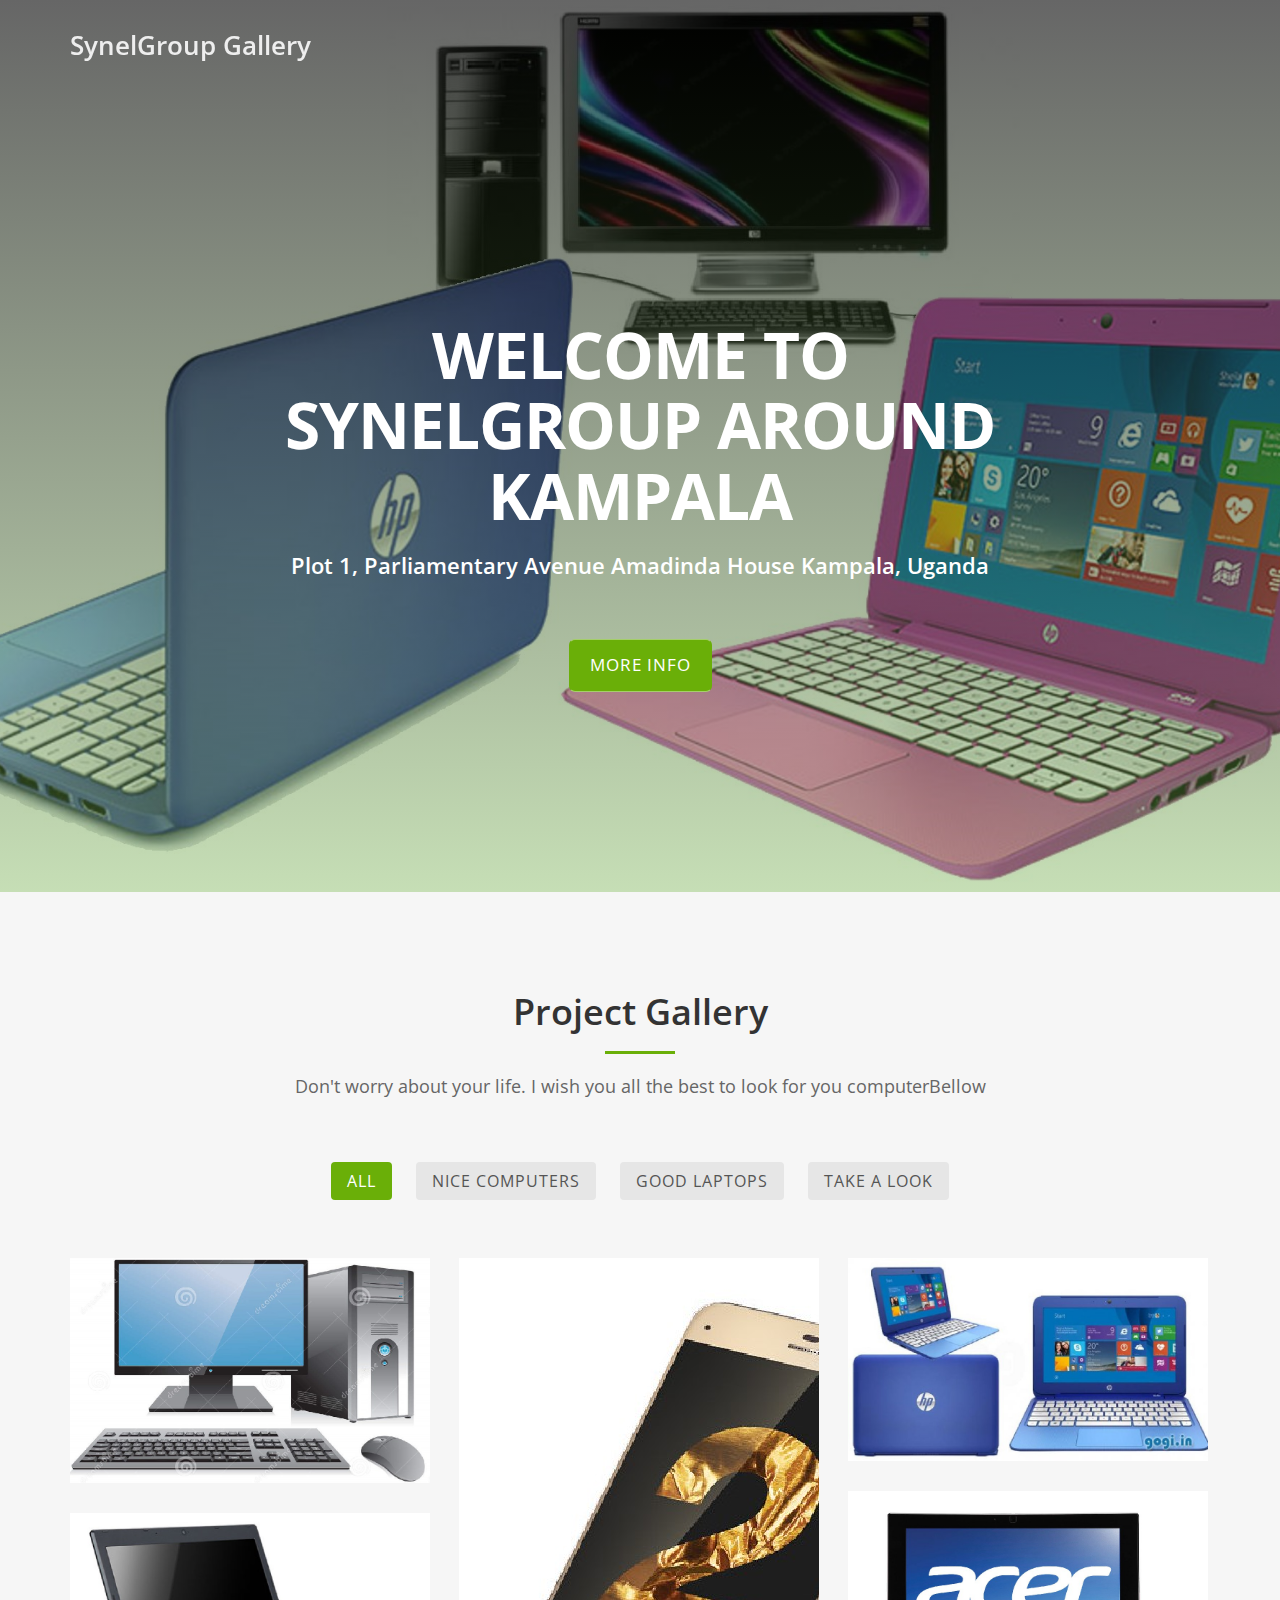
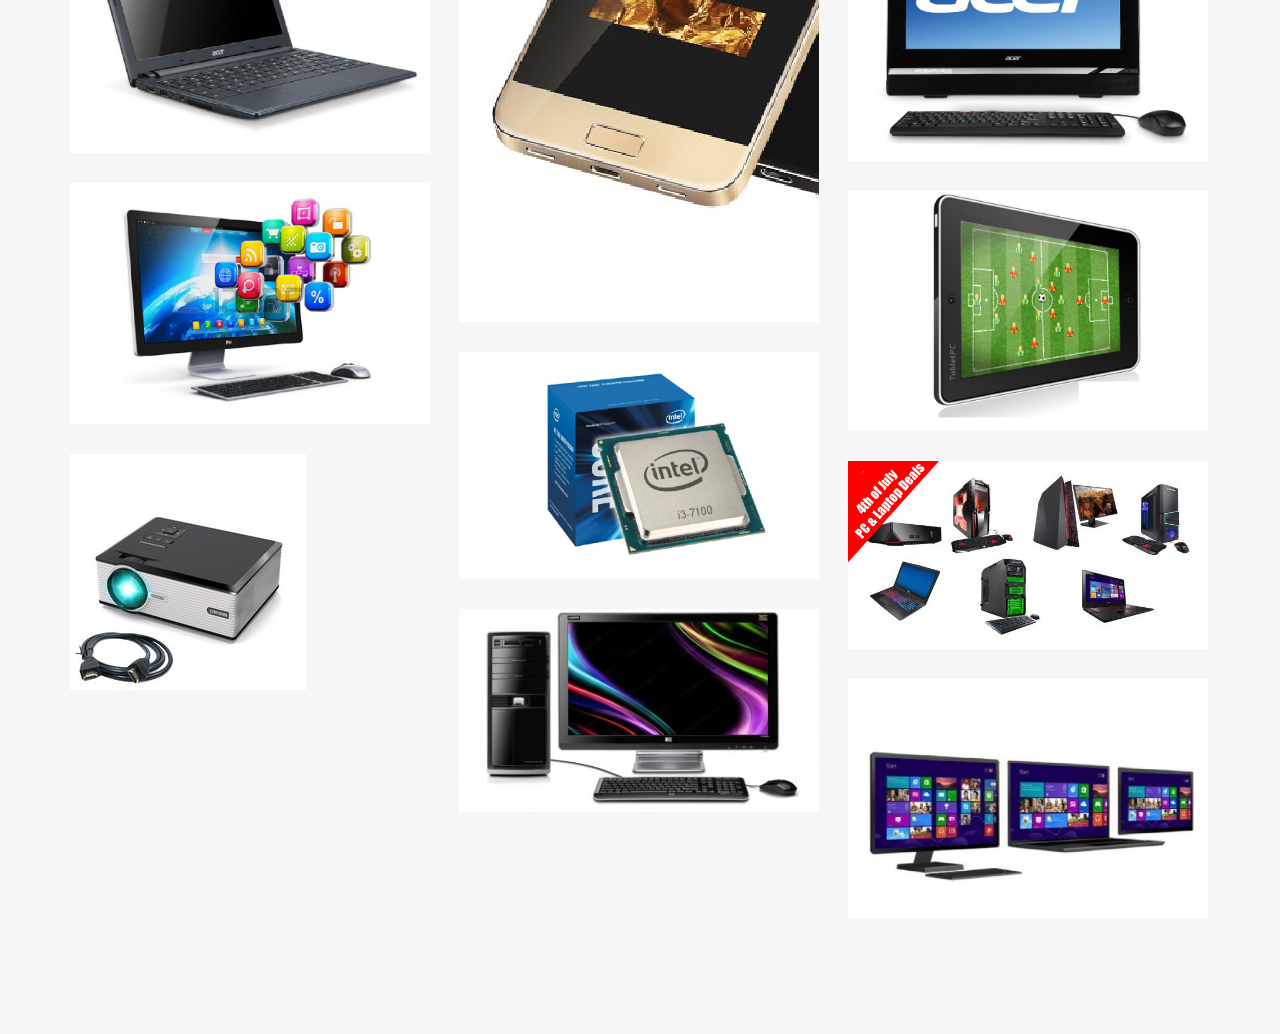
<file: gallery.html>
<!DOCTYPE html>
<html lang="en">
<head>
<meta charset="utf-8">
<meta name="viewport" content="width=device-width, initial-scale=1">
<title>Synel Group - Gallery</title>
<meta name="description" content="">
<meta name="author" content="">

<!-- Favicons
    ================================================== -->
<link rel="shortcut icon" href="welcome/img/favicon.ico" type="image/x-icon">
<link rel="apple-touch-icon" href="welcome/img/apple-touch-icon.png">
<link rel="apple-touch-icon" sizes="72x72" href="img/apple-touch-icon-72x72.png">
<link rel="apple-touch-icon" sizes="114x114" href="welcome/img/apple-touch-icon-114x114.png">

<!-- Bootstrap -->
<link rel="stylesheet" type="text/css"  href="welcome/css/bootstrap.css">
<link rel="stylesheet" type="text/css" href="welcome/fonts/font-awesome/css/font-awesome.css">

<!-- Slider
    ================================================== -->
<link href="welcome/css/owl.carousel.css" rel="stylesheet" media="screen">
<link href="welcome/css/owl.theme.css" rel="stylesheet" media="screen">

<!-- Stylesheet
    ================================================== -->
<link rel="stylesheet" type="text/css" href="welcome/css/style.css">
<link rel="stylesheet" type="text/css" href="welcome/css/nivo-lightbox/nivo-lightbox.css">
<link rel="stylesheet" type="text/css" href="welcome/css/nivo-lightbox/default.css">
<link href="https://fonts.googleapis.com/css?family=Open+Sans:300,400,600,700" rel="stylesheet">

<!-- HTML5 shim and Respond.js for IE8 support of HTML5 elements and media queries -->
<!-- WARNING: Respond.js doesn't work if you view the page via file:// -->
<!--[if lt IE 9]>
      <script src="https://oss.maxcdn.com/html5shiv/3.7.2/html5shiv.min.js"></script>
      <script src="https://oss.maxcdn.com/respond/1.4.2/respond.min.js"></script>
    <![endif]-->
</head>
<body id="page-top" data-spy="scroll" data-target=".navbar-fixed-top">
<!-- Navigation
    ==========================================-->
<nav id="menu" class="navbar navbar-default navbar-fixed-top">
  <div class="container"> 
    <!-- Brand and toggle get grouped for better mobile display -->
    <div class="navbar-header">
      <button type="button" class="navbar-toggle collapsed" data-toggle="collapse" data-target="#bs-example-navbar-collapse-1"> <span class="sr-only">Toggle navigation</span> <span class="icon-bar"></span> <span class="icon-bar"></span> <span class="icon-bar"></span> </button>
      <a class="navbar-brand page-scroll" href="#page-top">SynelGroup Gallery</a> </div>
    
    
    <!-- /.navbar-collapse --> 
  </div>
  <!-- /.container-fluid --> 
</nav>
<!-- Header -->
<header id="header">
  <div class="intro">
    <div class="overlay">
      <div class="container">
        <div class="row">
          <div class="col-md-8 col-md-offset-2 intro-text">
            <h1>WELCOME TO SynelGroup around KAMPALA</h1>
            <h2><p>Plot 1, Parliamentary Avenue Amadinda House Kampala, Uganda</p></h2>
            <a href="#about" class="btn btn-custom btn-lg page-scroll">More Info</a> </div>
        </div>
      </div>
    </div>
  </div>
</header>

<!-- Gallery Section -->
<div id="portfolio">
  <div class="container">
    <div class="section-title text-center center">
      <h2>Project Gallery</h2>
      <hr>
      <p>Don't worry about your life. I wish you all the best to look for you computerBellow</p>
    </div>
    <div class="categories">
      <ul class="cat">
        <li>
          <ol class="type">
            <li><a href="#" data-filter="*" class="active">All</a></li>
            <li><a href="#" data-filter=".lawn">Nice Computers</a></li>
            <li><a href="#" data-filter=".garden">Good Laptops</a></li>
            <li><a href="#" data-filter=".planting">Take a look</a></li>
          </ol>
        </li>
      </ul>
      <div class="clearfix"></div>
    </div>
    <div class="row">
      <div class="portfolio-items">
        <div class="col-sm-6 col-md-4 lawn">
          <div class="portfolio-item">
            <div class="hover-bg"> <a href="welcome/img/portfolio/01-large.jpg" title="Project Title" data-lightbox-gallery="gallery1">
              <div class="hover-text">
                <h4>Lorem Ipsum</h4>
              </div>
              <img src="welcome/img/portfolio/01-small.jpg" class="img-responsive" alt="Project Title"> </a> </div>
          </div>
        </div>
        <div class="col-sm-6 col-md-4 planting">
          <div class="portfolio-item">
            <div class="hover-bg"> <a href="welcome/img/portfolio/02-large.jpg" title="Project Title" data-lightbox-gallery="gallery1">
              <div class="hover-text">
                <h4>Adipiscing Elit</h4>
              </div>
              <img src="welcome/img/portfolio/02-small.jpg" class="welcome/img-responsive" alt="Project Title"> </a> </div>
          </div>
        </div>
        <div class="col-sm-6 col-md-4 lawn">
          <div class="portfolio-item">
            <div class="hover-bg"> <a href="welcome/img/portfolio/03-large.jpg" title="Project Title" data-lightbox-gallery="gallery1">
              <div class="hover-text">
                <h4>Lorem Ipsum</h4>
              </div>
              <img src="welcome/img/portfolio/03-small.jpg" class="img-responsive" alt="Project Title"> </a> </div>
          </div>
        </div>
        <div class="col-sm-6 col-md-4 lawn">
          <div class="portfolio-item">
            <div class="hover-bg"> <a href="welcome/img/portfolio/04-large.jpg" title="Project Title" data-lightbox-gallery="gallery1">
              <div class="hover-text">
                <h4>Lorem Ipsum</h4>
              </div>
              <img src="welcome/img/portfolio/04-small.jpg" class="img-responsive" alt="Project Title"> </a> </div>
          </div>
        </div>
        <div class="col-sm-6 col-md-4 planting">
          <div class="portfolio-item">
            <div class="hover-bg"> <a href="welcome/img/portfolio/05-large.jpg" title="Project Title" data-lightbox-gallery="gallery1">
              <div class="hover-text">
                <h4>Adipiscing Elit</h4>
              </div>
              <img src="welcome/img/portfolio/05-small.jpg" class="img-responsive" alt="Project Title"> </a> </div>
          </div>
        </div>
        <div class="col-sm-6 col-md-4 garden">
          <div class="portfolio-item">
            <div class="hover-bg"> <a href="welcome/img/portfolio/06-large.jpg" title="Project Title" data-lightbox-gallery="gallery1">
              <div class="hover-text">
                <h4>Dolor Sit</h4>
              </div>
              <img src="welcome/img/portfolio/06-small.jpg" class="img-responsive" alt="Project Title"> </a> </div>
          </div>
        </div>
        <div class="col-sm-6 col-md-4 garden">
          <div class="portfolio-item">
            <div class="hover-bg"> <a href="welcome/img/portfolio/07-large.jpg" title="Project Title" data-lightbox-gallery="gallery1">
              <div class="hover-text">
                <h4>Dolor Sit</h4>
              </div>
              <img src="welcome/img/portfolio/07-small.jpg" class="img-responsive" alt="Project Title"> </a> </div>
          </div>
        </div>
        <div class="col-sm-6 col-md-4 lawn">
          <div class="portfolio-item">
            <div class="hover-bg"> <a href="welcome/img/portfolio/08-large.jpg" title="Project Title" data-lightbox-gallery="gallery1">
              <div class="hover-text">
                <h4>Lorem Ipsum</h4>
              </div>
              <img src="welcome/img/portfolio/08-small.jpg" class="img-responsive" alt="Project Title"> </a> </div>
          </div>
        </div>
        <div class="col-sm-6 col-md-4 lawn">
          <div class="portfolio-item">
            <div class="hover-bg"> <a href="welcome/img/portfolio/3.jpg" title="Project Title" data-lightbox-gallery="gallery1">
              <div class="hover-text">
                <h4>Lorem Ipsum</h4>
              </div>
              <img src="welcome/img/portfolio/3.jpg" class="img-responsive" alt="Project Title"> </a> </div>
          </div>
        </div>
        <div class="col-sm-6 col-md-4 lawn">
          <div class="portfolio-item">
            <div class="hover-bg"> <a href="welcome/img/portfolio/2.jpg" title="Project Title" data-lightbox-gallery="gallery1">
              <div class="hover-text">
                <h4>Lorem Ipsum</h4>
              </div>
              <img src="welcome/img/portfolio/2.jpg" class="img-responsive" alt="Project Title"> </a> </div>
          </div>
        </div>
        <div class="col-sm-6 col-md-4 lawn">
          <div class="portfolio-item">
            <div class="hover-bg"> <a href="welcome/img/portfolio/4.jpg" title="Project Title" data-lightbox-gallery="gallery1">
              <div class="hover-text">
                <h4>Lorem Ipsum</h4>
              </div>
              <img src="welcome/img/portfolio/4.jpg" class="img-responsive" alt="Project Title"> </a> </div>
          </div>
        </div>
        <div class="col-sm-6 col-md-4 planting">
          <div class="portfolio-item">
            <div class="hover-bg"> <a href="welcome/img/portfolio/09-large.jpg" title="Project Title" data-lightbox-gallery="gallery1">
              <div class="hover-text">
                <h4>Adipiscing Elit</h4>
              </div>
              <img src="welcome/img/portfolio/09-small.jpg" class="img-responsive" alt="Project Title"> </a> </div>
          </div>
        </div>
      </div>
    </div>
  </div>
</div>
<script type="text/javascript" src="welcome/js/jquery.1.11.1.js"></script> 
<script type="text/javascript" src="welcome/js/bootstrap.js"></script> 
<script type="text/javascript" src="welcome/js/SmoothScroll.js"></script> 
<script type="text/javascript" src="welcome/js/nivo-lightbox.js"></script> 
<script type="text/javascript" src="welcome/js/jquery.isotope.js"></script> 
<script type="text/javascript" src="welcome/js/owl.carousel.js"></script> 
<script type="text/javascript" src="welcome/js/jqBootstrapValidation.js"></script> 
<script type="text/javascript" src="welcome/js/contact_me.js"></script> 
<script type="text/javascript" src="welcome/js/main.js"></script>
</body>
</html>
</file>
<file: welcome/css/style.css>
body, html {
	font-family: 'Open Sans', sans-serif;
	text-rendering: optimizeLegibility !important;
	-webkit-font-smoothing: antialiased !important;
	color: #666;
	font-weight: 400;
	width: 100% !important;
	height: 100% !important;
}
h2 {
	margin: 0 0 20px 0;
	font-weight: 600;
	font-size: 36px;
	color: #333;
}
h3, h4 {
	font-size: 20px;
	font-weight: 400;
	color: #333;
}
h5 {
	text-transform: uppercase;
	font-weight: 700;
	line-height: 20px;
}
p {
	font-size: 15px;
}
p.intro {
	margin: 12px 0 0;
	line-height: 24px;
}
a {
	color: #6aaf08;
	font-weight: 400;
}
a:hover, a:focus {
	text-decoration: none;
	color: #222;
}
ul, ol {
	list-style: none;
}
.clearfix:after {
	visibility: hidden;
	display: block;
	font-size: 0;
	content: " ";
	clear: both;
	height: 0;
}
.clearfix {
	display: inline-block;
}
* html .clearfix {
	height: 1%;
}
.clearfix {
	display: block;
}
ul, ol {
	padding: 0;
	webkit-padding: 0;
	moz-padding: 0;
}
hr {
	height: 3px;
	width: 70px;
	text-align: center;
	position: relative;
	background: #6aaf08;
	margin: 0 auto;
	margin-bottom: 20px;
	border: 0;
}
/* Navigation */
#menu {
	padding: 20px;
	transition: all 0.8s;
}
#menu.navbar-default {
	background-color: rgba(248, 248, 248, 0);
	border-color: rgba(231, 231, 231, 0);
}
#menu a.navbar-brand {
	font-size: 26px;
	font-weight: 600;
	color: #eee;
}
#menu.navbar-default .navbar-nav > li > a {
	text-transform: uppercase;
	color: #ddd;
	font-size: 15px;
	font-weight: 400;
	letter-spacing: 1px;
	padding: 8px 2px;
	border-radius: 0;
	margin: 9px 20px 0 20px;
}
#menu.navbar-default .navbar-nav > li > a:hover {
	color: #6aaf08;
}
.on {
	background-color: #333 !important;
	padding: 0 !important;
	padding: 15px 0 !important;
}
.navbar-default .navbar-nav > .active > a, .navbar-default .navbar-nav > .active > a:hover, .navbar-default .navbar-nav > .active > a:focus {
	color: #6aaf08 !important;
	background-color: transparent;
}
.navbar-toggle {
	border-radius: 0;
}
.navbar-default .navbar-toggle:hover, .navbar-default .navbar-toggle:focus {
	background-color: #fff;
	border-color: #fff;
}
.navbar-default .navbar-toggle:hover>.icon-bar {
	background-color: #6aaf08;
}
.section-title {
	margin-bottom: 70px;
}
.section-title p {
	font-size: 18px;
	color: #666;
}
.btn-custom {
	text-transform: uppercase;
	color: #fff;
	background-color: #6aaf08;
	padding: 14px 20px;
	letter-spacing: 1px;
	margin: 0;
	font-size: 17px;
	font-weight: 400;
	border-radius: 6px;
	margin-top: 20px;
	transition: all 0.3s;
}
.btn-custom:hover, .btn-custom:focus, .btn-custom.focus, .btn-custom:active, .btn-custom.active {
	color: #fff;
	background-color: #5f9d07;
}
.btn:active, .btn.active {
	background-image: none;
	outline: 0;
	-webkit-box-shadow: none;
	box-shadow: none;
}
a:focus, .btn:focus, .btn:active:focus, .btn.active:focus, .btn.focus, .btn:active.focus, .btn.active.focus {
	outline: none;
	outline-offset: none;
}
/* Header Section */
.intro {
	display: table;
	width: 100%;
	padding: 0;
	background: url(../img/intro-bg.jpg) top center no-repeat;
	background-color: #e5e5e5;
	-webkit-background-size: cover;
	-moz-background-size: cover;
	background-size: cover;
	-o-background-size: cover;
}
.intro .overlay {
	/* Permalink - use to edit and share this gradient: http://colorzilla.com/gradient-editor/#000000+0,70ad47+100&0.6+0,0.4+100 */
	background: -moz-linear-gradient(top, rgba(0,0,0,0.6) 0%, rgba(112,173,71,0.4) 100%); /* FF3.6-15 */
	background: -webkit-linear-gradient(top, rgba(0,0,0,0.6) 0%, rgba(112,173,71,0.4) 100%); /* Chrome10-25,Safari5.1-6 */
	background: linear-gradient(to bottom, rgba(0,0,0,0.6) 0%, rgba(112,173,71,0.4) 100%); /* W3C, IE10+, FF16+, Chrome26+, Opera12+, Safari7+ */
filter: progid:DXImageTransform.Microsoft.gradient( startColorstr='#99000000', endColorstr='#6670ad47', GradientType=0 ); /* IE6-9 */
}
.intro .fa {
	font-size: 94px;
	margin-bottom: 40px;
	color: #fff;
}
.intro h1 {
	color: #fff;
	font-size: 64px;
	font-weight: 700;
	letter-spacing: -1px;
	margin-top: 0;
	margin-bottom: 10px;
	text-transform: uppercase;
}
.intro p {
	color: #fff;
	font-size: 22px;
	margin-top: 20px;
	line-height: 28px;
	margin-bottom: 40px;
}
.intro .btn-custom {
	border-top: 1px solid rgba(255,255,255,0.4);
	border-bottom: 1px solid rgba(255,255,255,0.4);
}
header .intro-text {
	padding-top: 320px;
	padding-bottom: 200px;
	text-align: center;
}
/* About Section */
#about {
	padding: 120px 0 80px 0;
	background: #f6f6f6;
}
#about h3 {
	font-size: 22px;
	font-weight: 600;
	margin: 20px 0 0 0;
}
#about .about-text span {
	color: #70ad47;
	font-weight: 700;
	letter-spacing: -1px;
}
#about hr {
	margin-left: 0;
	margin-bottom: 40px;
}
#about .btn {
	margin-top: 40px;
}
#about .about-media img {
	position: relative;
	display: block;
	width: 100%;
	height: auto;
}
#about .about-text, #about .about-desc {
	margin-bottom: 40px;
}
#about p {
	line-height: 24px;
	margin-top: 20px;
}
/* Services Section */
#services {
	padding: 120px 0;
	background: #6aaf08;
}
#services .service-media {
	margin: 10px;
}
#services .service-media img {
	position: relative;
	width: 225px;
	height: 225px;
	border-radius: 50%;
	border: 10px solid rgba(255,255,255,0.1);
}
#services .service-desc {
	margin: 10px 10px 40px;
	text-align: center;
}
#services h2 {
	color: #fff;
}
#services h3 {
	color: #fff;
	font-size: 24px;
	font-weight: 400;
	padding: 5px 0;
}
#services p {
	color: rgba(255,255,255,0.9);
}
#services hr {
	background: rgba(255,255,255,0.6);
}
/* Portfolio Section */
#portfolio {
	padding: 100px 0;
	background: #f6f6f6;
}
.categories {
	text-align: center;
}
ul.cat li {
	display: inline-block;
}
ol.type li {
	display: inline-block;
	margin: 0 10px 40px 10px;
}
ol.type li a {
	color: #555;
	font-size: 16px;
	font-weight: 400;
	padding: 8px 16px;
	background: #e6e6e6;
	border: 0;
	border-radius: 4px;
	letter-spacing: 1px;
	text-transform: uppercase;
	transition: all 0.3s;
}
ol.type li a.active {
	background: #6aaf08;
	color: #fff;
}
ol.type li a:hover {
	background: #6aaf08;
	color: #fff;
}
.isotope-item {
	z-index: 2
}
.isotope-hidden.isotope-item {
	z-index: 1
}
.isotope, .isotope .isotope-item {
	/* change duration value to whatever you like */
	-webkit-transition-duration: 0.8s;
	-moz-transition-duration: 0.8s;
	transition-duration: 0.8s;
}
.isotope-item {
	margin-right: -1px;
	-webkit-backface-visibility: hidden;
	backface-visibility: hidden;
}
.isotope {
	-webkit-backface-visibility: hidden;
	backface-visibility: hidden;
	-webkit-transition-property: height, width;
	-moz-transition-property: height, width;
	transition-property: height, width;
}
.isotope .isotope-item {
	-webkit-backface-visibility: hidden;
	backface-visibility: hidden;
	-webkit-transition-property: -webkit-transform, opacity;
	-moz-transition-property: -moz-transform, opacity;
	transition-property: transform, opacity;
}
.portfolio-item {
	margin: 15px 0;
}
.portfolio-item .hover-bg {
	overflow: hidden;
	position: relative;
	margin: 0 auto;
}
.hover-bg .hover-text {
	position: absolute;
	text-align: center;
	margin: 0 auto;
	color: #fff;
	background: rgba(0, 0, 0, 0.6);
	padding: 30% 0 0 0;
	height: 100%;
	width: 100%;
	opacity: 0;
	transition: all 0.5s;
}
.hover-bg .hover-text>h4 {
	opacity: 0;
	color: #fff;
	-webkit-transform: translateY(100%);
	transform: translateY(100%);
	transition: all 0.3s;
	font-size: 18px;
	letter-spacing: 1px;
	font-weight: 300;
	text-transform: uppercase;
}
.hover-bg:hover .hover-text>h4 {
	opacity: 1;
	-webkit-backface-visibility: hidden;
	-webkit-transform: translateY(0);
	transform: translateY(0);
}
.hover-bg:hover .hover-text {
	opacity: 1;
}
/* Testimonials Section */
#testimonials {
	background: #444 url(../img/testimonials-bg.jpg) center center no-repeat fixed;
	background-size: cover;
}
#testimonials .overlay {
	padding: 120px 0;
	background: rgba(106, 175, 8, 0.85);
}
#testimonials h2 {
	color: #fff;
}
#testimonials hr {
	background: rgba(255,255,255,0.6);
}
#testimonial p {
	color: #fff;
	font-size: 16px;
	font-weight: 400;
	line-height: 32px;
}
.owl-theme .owl-controls .owl-page span {
	display: block;
	width: 12px;
	height: 12px;
	margin: 5px 7px;
	filter: Alpha(Opacity=1);
	opacity: 1;
	border-radius: 50%;
	background: rgba(255,255,255,0.4);
	transition: all 0.5s;
	border: 1px solid rgba(255,255,255,0.3);
}
.owl-theme .owl-controls .owl-page.active span, .owl-theme .owl-controls.clickable .owl-page:hover span {
	filter: Alpha(Opacity=100);
	opacity: 1;
	background: #fff;
	border: 1px solid #fff;
}
.owl-theme .owl-controls .owl-page.active span {
	background: #fff;
	border: 1px solid #fff;
}
/* Contact Section */
#contact {
	padding: 100px 0;
	background: #F6F6F6;
}
#contact .section-title p {
	color: #777;
}
#contact form {
	padding: 0;
	margin-top: 40px;
}
#contact h3 {
	text-transform: uppercase;
	font-size: 17px;
	font-weight: 600;
}
#contact .text-danger {
	color: #cc0033;
	text-align: left;
}
label {
	font-size: 12px;
	font-weight: 400;
	font-family: 'Open Sans', sans-serif;
	float: left;
}
#contact .form-control {
	display: block;
	width: 100%;
	padding: 20px 20px;
	font-size: 16px;
	line-height: 1.42857143;
	color: #444;
	background-color: #fff;
	background-image: none;
	border: 1px solid #ddd;
	border-radius: 0;
	-webkit-box-shadow: none;
	box-shadow: none;
	-webkit-transition: none;
	-o-transition: none;
	transition: none;
}
#contact .form-control:focus {
	outline: 0;
	-webkit-box-shadow: 0 0 15px #ddd;
	box-shadow: 0 0 15px #ddd;
}
.form-control::-webkit-input-placeholder {
color: #777;
}
.form-control:-moz-placeholder {
color: #777;
}
.form-control::-moz-placeholder {
color: #777;
}
.form-control:-ms-input-placeholder {
color: #777;
}
#contact .contact-info {
	margin-bottom: 30px;
}
#contact .contact-info hr {
	background: #ddd;
}
#contact .contact-item {
	margin: 20px 0 40px 0;
}
/* Footer Section*/
#footer {
	background: #333;
	padding: 30px 0 20px;
}
#footer h3 {
	color: #1e7a46;
	font-weight: 400;
	font-size: 18px;
	text-transform: uppercase;
	margin-bottom: 20px;
}
#footer .social {
	margin: 10px 0 50px 0;
}
#footer .social ul li {
	display: inline-block;
	margin: 0 20px;
}
#footer .social i.fa {
	font-size: 22px;
	width: 40px;
	height: 40px;
	padding: 10px;
	background: #444;
	color: #6aaf08;
	border-radius: 50%;
	transition: all 0.3s;
}
#footer .social i.fa:hover {
	background: #6aaf08;
	color: #fff;
}
#footer p {
	color: #666;
	font-size: 15px;
}
#footer a {
	color: #888;
}
#footer a:hover {
	color: #ccc;
}
</file>
<file: welcome/css/nivo-lightbox/default.css>
/*
 * Nivo Lightbox Default Theme v1.0
 * http://dev7studios.com/nivo-lightbox
 *
 * Copyright 2013, Dev7studios
 * Free to use and abuse under the MIT license.
 * http://www.opensource.org/licenses/mit-license.php
 */
 
 .nivo-lightbox-theme-default * {
    -webkit-box-sizing: initial !important;
    -moz-box-sizing: initial !important;
    box-sizing: initial !important;
 }
.nivo-lightbox-theme-default.nivo-lightbox-overlay { 
	background: #666;
	background: rgba(0,0,0,0.6); 
}
.nivo-lightbox-theme-default .nivo-lightbox-content.nivo-lightbox-loading { background: url(loading.gif) no-repeat 50% 50%; }

.nivo-lightbox-theme-default .nivo-lightbox-nav {
	top: 10%;
	width: 8%;
	height: 80%;
	text-indent: -9999px;
	background-repeat: no-repeat;
	background-position: 50% 50%;
	opacity: 0.5;
}
.nivo-lightbox-theme-default .nivo-lightbox-nav:hover { 
	opacity: 1; 
	background-color: transparent;
}
.nivo-lightbox-theme-default .nivo-lightbox-prev { 
	background-image: url(prev.png); 
	border-radius: 0 3px 3px 0;
}
.nivo-lightbox-theme-default .nivo-lightbox-next { 
	background-image: url(next.png); 
	border-radius: 3px 0 0 3px;
}

.nivo-lightbox-theme-default .nivo-lightbox-close {
	display: block;
	background: url(close.png) no-repeat 5px 5px;
	width: 16px;
	height: 16px;
	text-indent: -9999px;
	padding: 5px;
	opacity: 0.5;
}
.nivo-lightbox-theme-default .nivo-lightbox-close:hover { opacity: 1; }

.nivo-lightbox-theme-default .nivo-lightbox-title-wrap { bottom: -7%; }
.nivo-lightbox-theme-default .nivo-lightbox-title {
	font: 14px/20px 'Helvetica Neue', Helvetica, Arial, sans-serif;
	font-style: normal;
	font-weight: normal;
	background: #000;
	color: #fff;
	padding: 7px 15px;
	border-radius: 30px;
}

.nivo-lightbox-theme-default .nivo-lightbox-image img {
	background: #fff;
	-webkit-box-shadow: 0px 1px 1px rgba(0,0,0,0.4);
	   -moz-box-shadow: 0px 1px 1px rgba(0,0,0,0.4);
	        box-shadow: 0px 1px 1px rgba(0,0,0,0.4);
}
.nivo-lightbox-theme-default .nivo-lightbox-ajax,
.nivo-lightbox-theme-default .nivo-lightbox-inline {
	background: #fff;
	padding: 40px;
	-webkit-box-shadow: 0px 1px 1px rgba(0,0,0,0.4);
	   -moz-box-shadow: 0px 1px 1px rgba(0,0,0,0.4);
	        box-shadow: 0px 1px 1px rgba(0,0,0,0.4);
}

@media (-webkit-min-device-pixel-ratio: 1.3),
       (-o-min-device-pixel-ratio: 2.6/2),
       (min--moz-device-pixel-ratio: 1.3),
       (min-device-pixel-ratio: 1.3),
       (min-resolution: 1.3dppx) {

	.nivo-lightbox-theme-default .nivo-lightbox-content.nivo-lightbox-loading { 
		background-image: url(loading@2x.gif); 
		background-size: 32px 32px;
	}
	.nivo-lightbox-theme-default .nivo-lightbox-prev { 
		background-image: url(prev@2x.png); 
		background-size: 48px 48px;
	}
	.nivo-lightbox-theme-default .nivo-lightbox-next { 
		background-image: url(next@2x.png); 
		background-size: 48px 48px;
	}
	.nivo-lightbox-theme-default .nivo-lightbox-close { 
		background-image: url(close@2x.png); 
		background-size: 16px 16px;
	}
	
}
</file>
